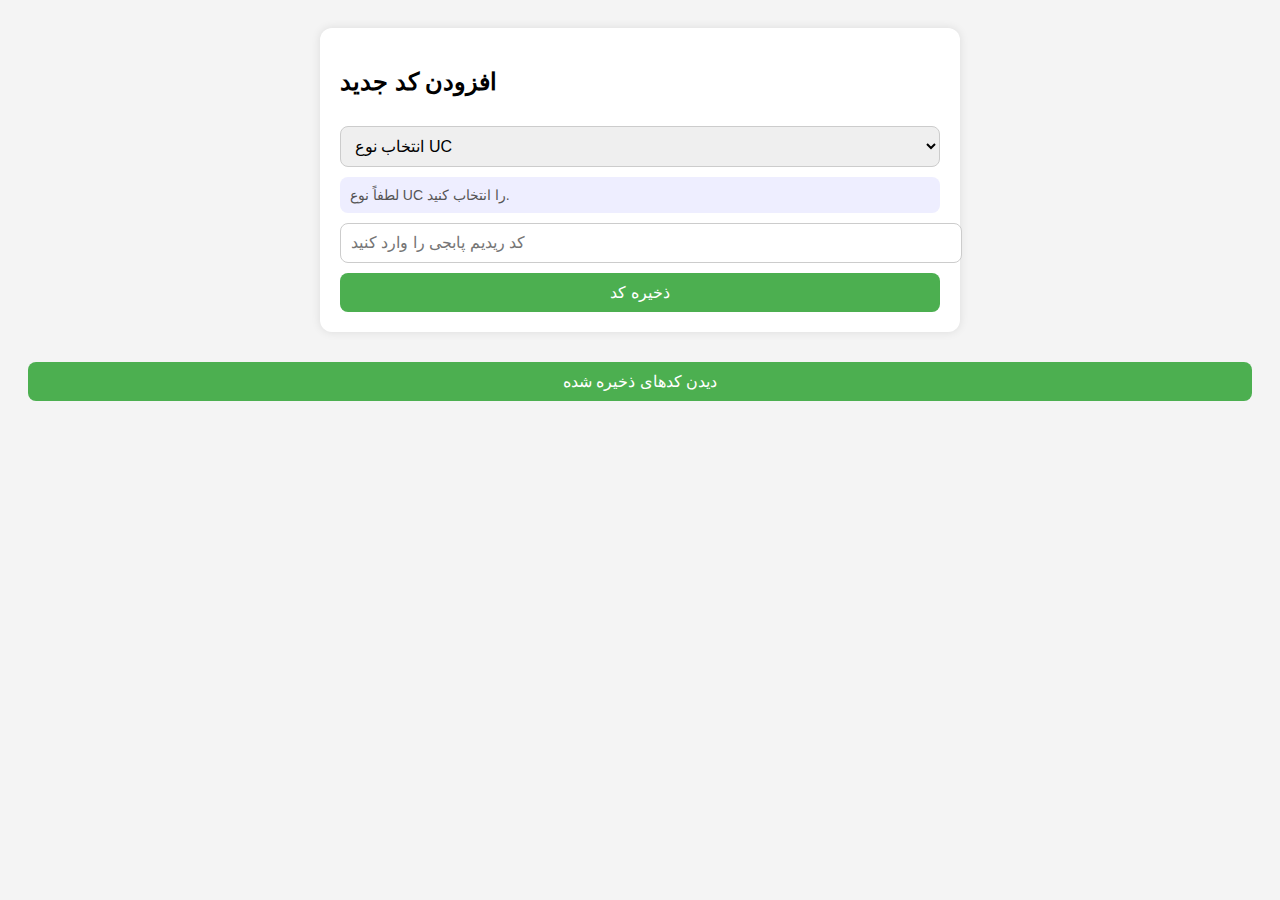
<file: index.html>
<!DOCTYPE html>
<html lang="fa">
<head>
  <meta charset="UTF-8" />
  <meta name="viewport" content="width=device-width, initial-scale=1.0"/>
  <title>ذخیره کد پابجی</title>
  <link rel="stylesheet" href="css/index-style.css" />
</head>
<body>
  <div class="container">
    <h2>افزودن کد جدید</h2>
    <select id="uc-type" onchange="updateDescription()">
      <option value="">انتخاب نوع UC</option>
      <option value="60">60 UC</option>
      <option value="325">325 UC</option>
      <option value="660">660 UC</option>
      <option value="1800">1800 UC</option>
      <option value="3850">3850 UC</option>
      <option value="8100">8100 UC</option>
    </select>
    <div class="description" id="description">لطفاً نوع UC را انتخاب کنید.</div>
    <input type="text" id="redeem-code" placeholder="کد ریدیم پابجی را وارد کنید" />
    <button onclick="saveCode()">ذخیره کد</button>
  </div>
  <div style="text-align: center; margin-top: 20px;">
    <button onclick="window.location.href='saved.html'">دیدن کدهای ذخیره شده</button>
  </div>
  
  <script src="js/index.js"></script>
</body>
</html>
</file>
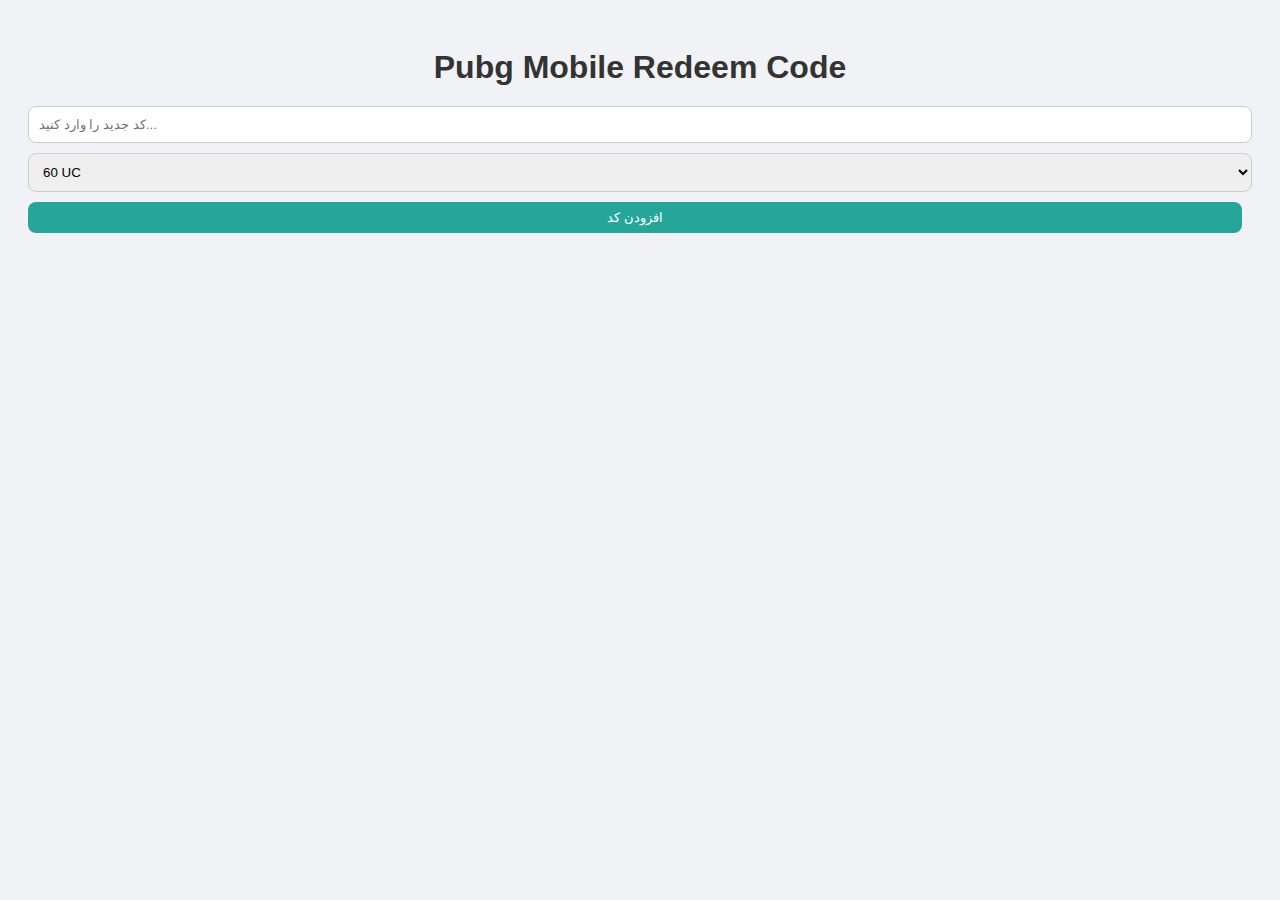
<file: Pubgredeem.html>
<!DOCTYPE html>
<html lang="fa">
<head>
  <meta charset="UTF-8">
  <title>Pubg Mobile Redeem Code</title>
  <style>
    body {
      background: #f0f2f5;
      font-family: "Vazirmatn", sans-serif;
      padding: 20px;
    }
    h1 {
      text-align: center;
      color: #333;
      margin-bottom: 20px;
    }
    #codeList {
      display: grid;
      gap: 20px;
    }
    .card {
      background: #e0f7e9;
      border: 1px solid #b2dfdb;
      padding: 20px;
      border-radius: 12px;
      box-shadow: 0 2px 8px rgba(0,0,0,0.1);
      transition: background 0.3s, transform 0.2s;
      position: relative;
    }
    .card.used {
      background: #ffebee;
      border: 1px solid #ef9a9a;
    }
    .card:hover {
      transform: scale(1.02);
    }
    .code {
      font-size: 20px;
      font-weight: bold;
      color: #444;
      user-select: none;
      margin-bottom: 10px;
    }
    .explanation {
      margin-top: 10px;
      font-size: 14px;
      color: #777;
    }
    button {
      background: #26a69a;
      border: none;
      padding: 8px 16px;
      color: white;
      border-radius: 8px;
      cursor: pointer;
      transition: background 0.3s;
      margin-right: 10px;
    }
    button:hover {
      background: #00796b;
    }
    .deleteBtn {
      background: #ef5350;
    }
    .deleteBtn:hover {
      background: #c62828;
    }
    #addForm {
      margin-bottom: 30px;
      display: flex;
      flex-direction: column;
      gap: 10px;
    }
    #addForm select, #addForm input {
      padding: 10px;
      border: 1px solid #ccc;
      border-radius: 8px;
    }
  </style>
</head>
<body>

<h1>Pubg Mobile Redeem Code</h1>

<div id="addForm">
  <input type="text" id="newCode" placeholder="کد جدید را وارد کنید...">
  <select id="ucAmount">
    <option value="60 UC">60 UC</option>
    <option value="325 UC">325 UC</option>
    <option value="660 UC">660 UC</option>
    <option value="1800 UC">1800 UC</option>
    <option value="3850 UC">3850 UC</option>
    <option value="8100 UC">8100 UC</option>
  </select>
  <button onclick="addCode()">افزودن کد</button>
</div>

<div id="codeList"></div>

<script>
  let codes = JSON.parse(localStorage.getItem("codes")) || [];

  function saveCodes() {
    localStorage.setItem("codes", JSON.stringify(codes));
  }

  function renderCodes() {
    const codeList = document.getElementById('codeList');
    codeList.innerHTML = "";
    codes.forEach((code, index) => {
      const card = document.createElement('div');
      card.className = 'card' + (code.used ? ' used' : '');
      
      const codeText = document.createElement('div');
      codeText.className = 'code';
      codeText.textContent = code.used ? code.realCode : '***************';
      card.appendChild(codeText);

      if (code.explanation) {
        const explanation = document.createElement('div');
        explanation.className = 'explanation';
        explanation.textContent = 'توضیحات: ' + code.explanation;
        card.appendChild(explanation);
      }

      const copyBtn = document.createElement('button');
      copyBtn.textContent = code.used ? 'استفاده شده' : 'برای استفاده کلیک کن';
      copyBtn.disabled = code.used;
      copyBtn.onclick = () => copyCode(index);
      card.appendChild(copyBtn);

      const deleteBtn = document.createElement('button');
      deleteBtn.textContent = 'حذف';
      deleteBtn.className = 'deleteBtn';
      deleteBtn.onclick = () => deleteCode(index);
      card.appendChild(deleteBtn);

      codeList.appendChild(card);
    });
  }

  function addCode() {
    const newCode = document.getElementById('newCode').value.trim();
    const ucAmount = document.getElementById('ucAmount').value;
    if (!newCode) {
      alert('لطفاً یک کد وارد کنید.');
      return;
    }
    codes.push({ realCode: newCode, amount: ucAmount, used: false, explanation: '' });
    saveCodes();
    renderCodes();
    document.getElementById('newCode').value = "";
  }

  function copyCode(index) {
    const explanation = prompt('لطفاً توضیحات را وارد کنید (مثلاً نام بازیکن و آیدی):');
    if (explanation === null || explanation.trim() === "") {
      alert('کپی لغو شد.');
      return;
    }
    navigator.clipboard.writeText(codes[index].realCode).then(() => {
      alert('کد کپی شد!');
      codes[index].used = true;
      codes[index].explanation = explanation.trim();
      saveCodes();
      renderCodes();
    });
  }

  function deleteCode(index) {
    if (confirm('آیا مطمئن هستید که می‌خواهید این کد را حذف کنید؟')) {
      codes.splice(index, 1);
      saveCodes();
      renderCodes();
    }
  }

  renderCodes();
</script>

</body>
</html>
</file>
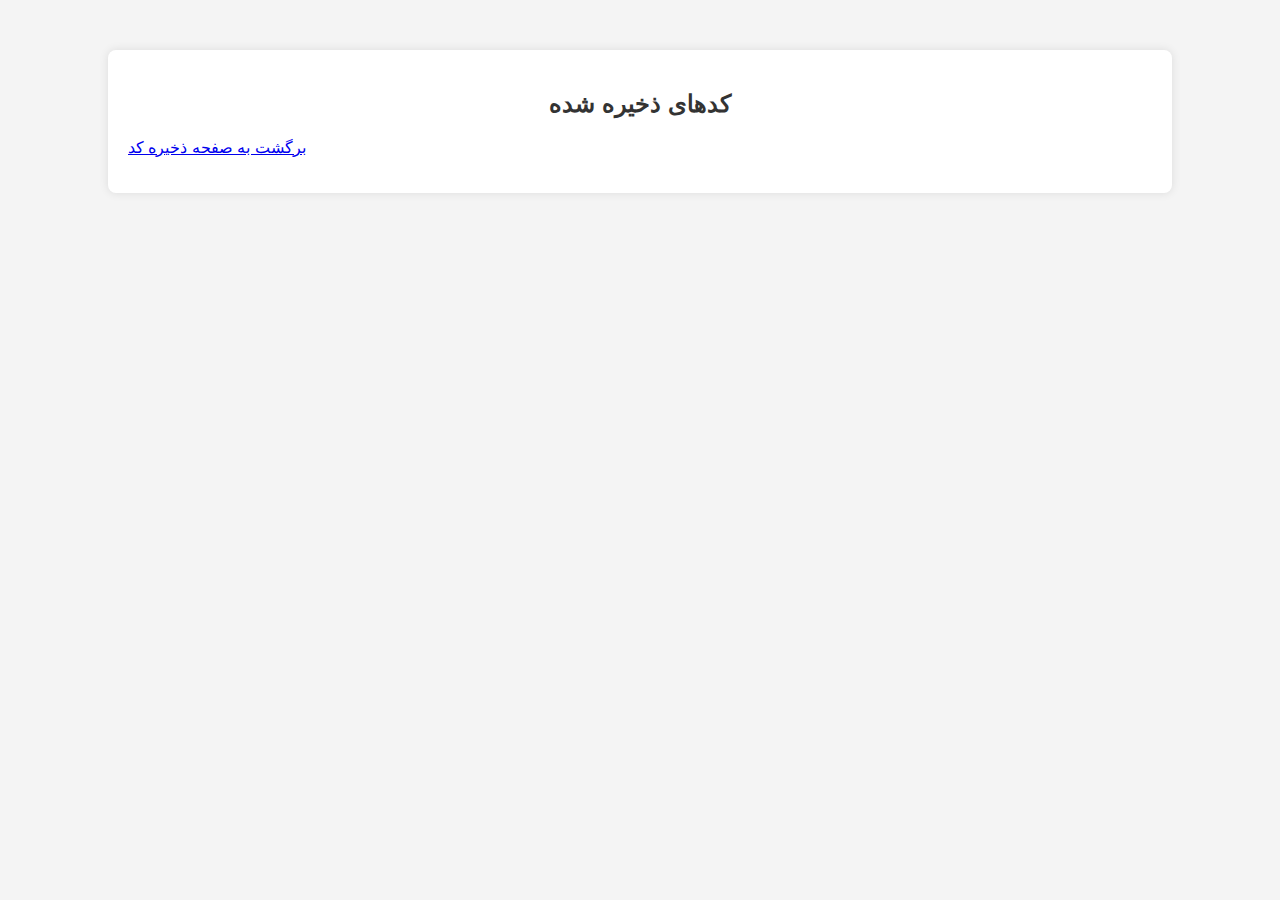
<file: saved-codes.html>
<!DOCTYPE html>
<html lang="fa">
<head>
  <meta charset="UTF-8">
  <meta name="viewport" content="width=device-width, initial-scale=1.0">
  <title>کدهای ذخیره شده</title>
  <style>
    body {
      font-family: Arial, sans-serif;
      background-color: #f4f4f4;
      margin: 0;
      padding: 0;
    }
    .container {
      width: 80%;
      margin: 50px auto;
      background-color: #fff;
      padding: 20px;
      border-radius: 8px;
      box-shadow: 0 0 10px rgba(0, 0, 0, 0.1);
    }
    h2 {
      text-align: center;
      color: #333;
    }
    .code-box {
      margin-bottom: 20px;
      padding: 15px;
      background-color: #eaeaea;
      border-radius: 8px;
    }
    .code-box .code {
      font-size: 18px;
      background-color: #ddd;
      padding: 10px;
      border-radius: 4px;
      margin: 5px 0;
    }
    .buttons button {
      padding: 10px 20px;
      background-color: #4CAF50;
      color: white;
      border: none;
      border-radius: 5px;
      cursor: pointer;
    }
    .buttons button:hover {
      background-color: #45a049;
    }
  </style>
</head>
<body>

<div class="container">
  <h2>کدهای ذخیره شده</h2>

  <div id="saved-codes"></div>

  <p><a href="index.html">برگشت به صفحه ذخیره کد</a></p>
</div>

<script>
  function displayCodes() {
    const savedCodes = JSON.parse(localStorage.getItem('codes')) || [];
    const codesContainer = document.getElementById('saved-codes');
    codesContainer.innerHTML = ''; // Clear previous data

    savedCodes.forEach((code, index) => {
      const codeBox = document.createElement('div');
      codeBox.classList.add('code-box');

      const codeText = document.createElement('div');
      codeText.classList.add('code');
      codeText.textContent = `کد: ${code.code}, نام: ${code.name}, آی‌دی: ${code.id}`;

      const buttons = document.createElement('div');
      buttons.classList.add('buttons');

      const copyButton = document.createElement('button');
      copyButton.textContent = 'کپی کردن';
      copyButton.onclick = () => copyCode(code.code);

      const deleteButton = document.createElement('button');
      deleteButton.textContent = 'حذف';
      deleteButton.onclick = () => deleteCode(index);

      buttons.appendChild(copyButton);
      buttons.appendChild(deleteButton);

      codeBox.appendChild(codeText);
      codeBox.appendChild(buttons);
      codesContainer.appendChild(codeBox);
    });
  }

  function copyCode(code) {
    navigator.clipboard.writeText(code)
      .then(() => alert('کد با موفقیت کپی شد!'))
      .catch(() => alert('خطا در کپی کردن کد.'));
  }

  function deleteCode(index) {
    const savedCodes = JSON.parse(localStorage.getItem('codes')) || [];
    savedCodes.splice(index, 1);
    localStorage.setItem('codes', JSON.stringify(savedCodes));
    displayCodes();
  }

  displayCodes(); // Display saved codes when the page loads
</script>

</body>
</html>
</file>
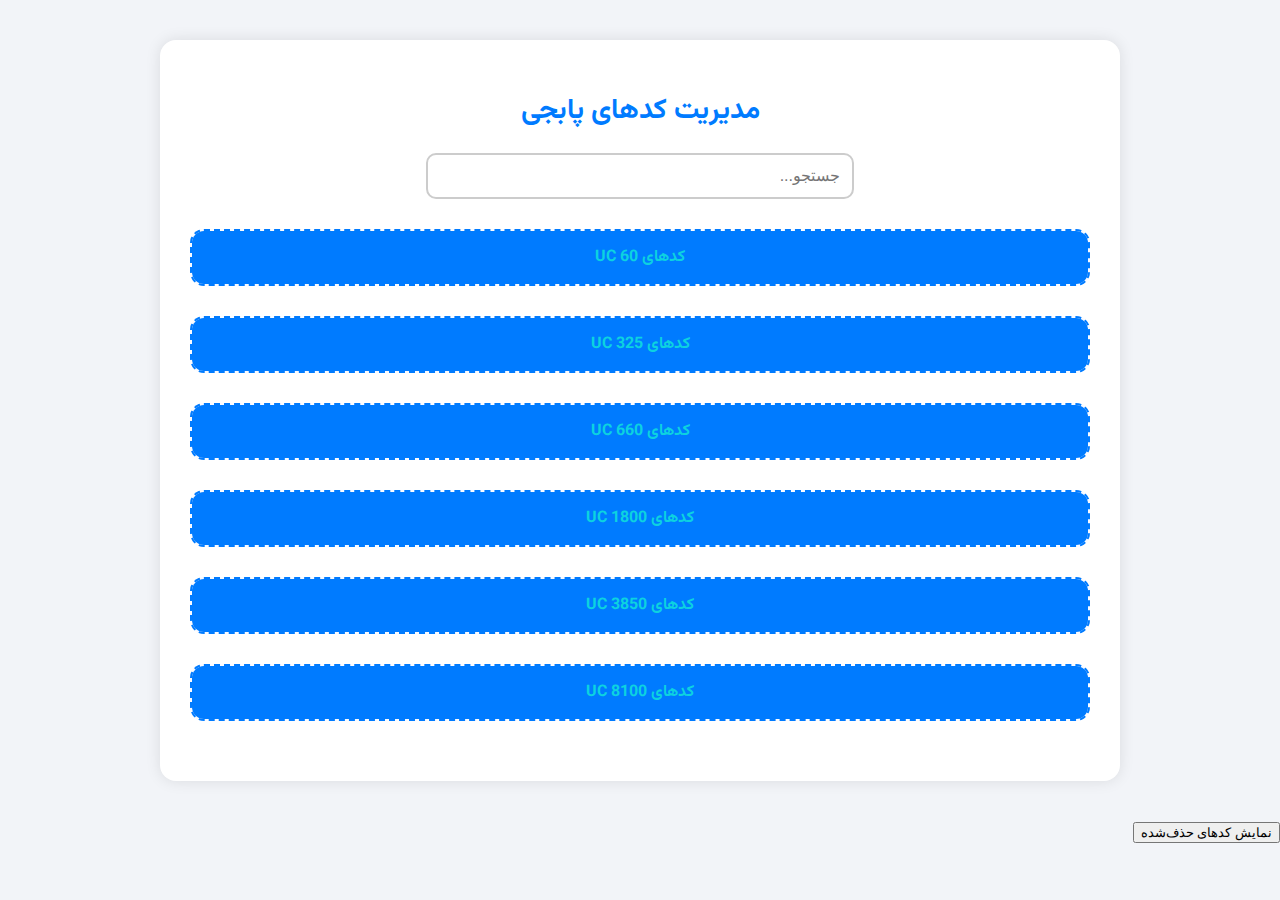
<file: saved.html>
<!DOCTYPE html>
<html lang="fa">
<head>
    <meta charset="UTF-8">
    <meta name="viewport" content="width=device-width, initial-scale=1.0">
    <title>مدیریت کدهای پابجی</title>
    <link rel="stylesheet" href="css/saved-style.css">
    <script src="js/display.js" defer></script>
</head>
<body>
 
  

    <div class="container">
        <header>
            <h1>مدیریت کدهای پابجی</h1>
            <input type="text" id="searchInput" placeholder="جستجو...">
        </header>

        <section id="saved-codes-container">
            <!-- کدها در اینجا بارگذاری می‌شوند -->
        </section>
    </div>


    <button id="show-deleted-codes-btn">نمایش کدهای حذف‌شده</button>
<div id="deleted-codes-container" style="display: none;"></div>


    <div class="alert-message" style="display: none;">
        کدی یافت نشد.
    </div>
</body>
</html>
</file>
<file: css/index-style.css>
body {
    font-family: Arial, sans-serif;
    background: #f4f4f4;
    padding: 20px;
  }
  .container {
    background: #fff;
    padding: 20px;
    border-radius: 12px;
    box-shadow: 0 0 10px rgba(0,0,0,0.1);
    max-width: 600px;
    margin: auto;
  }
  select, input, button {
    width: 100%;
    padding: 10px;
    margin-top: 10px;
    border-radius: 8px;
    border: 1px solid #ccc;
    font-size: 16px;
  }
  button {
    background: #4CAF50;
    color: white;
    border: none;
    cursor: pointer;
  }
  button:hover {
    background: #45a049;
  }
  .description {
    margin-top: 10px;
    font-size: 14px;
    color: #555;
    background: #eef;
    padding: 10px;
    border-radius: 8px;
  }
  .uc-box {
    margin-bottom: 20px;
    padding: 20px;
    border-radius: 10px;
    background: #fff;
    box-shadow: 0 0 10px rgba(0,0,0,0.1);
  }
  .uc-title {
    font-size: 20px;
    margin-bottom: 10px;
    color: #333;
  }
  .code-item {
    background: #e7f3ff;
    margin-bottom: 10px;
    padding: 10px;
    border-radius: 8px;
    display: flex;
    justify-content: space-between;
    align-items: center;
  }
  .used {
    background: #ffcdd2 !important;
  }
  .copy-btn {
    background: #4CAF50;
    color: #fff;
  }
  .mark-btn {
    background: #f44336;
    color: #fff;
  }
</file>
<file: css/saved-style.css>
@import url('https://fonts.googleapis.com/css2?family=Vazirmatn&display=swap');

body {
    font-family: 'Vazirmatn', sans-serif;
    margin: 0;
    padding: 0;
    background-color: #f2f4f8;
    direction: rtl;
    color: #333;
}

.container {
    max-width: 900px;
    margin: 40px auto;
    padding: 30px;
    background-color: #fff;
    border-radius: 16px;
    box-shadow: 0 0 15px rgba(0, 0, 0, 0.1);
}

header {
    text-align: center;
    margin-bottom: 30px;
}

header h1 {
    font-size: 28px;
    color: #007bff;
    margin-bottom: 20px;
}

#searchInput {
    width: 100%;
    max-width: 400px;
    padding: 12px;
    font-size: 16px;
    border: 2px solid #ccc;
    border-radius: 10px;
    transition: border-color 0.3s ease;
}

#searchInput:focus {
    border-color: #007bff;
    outline: none;
}

.uc-box {
    margin-bottom: 30px;
    border: 2px dashed #007bff;
    border-radius: 14px;
    background-color: #fafbff;
    overflow: hidden;
}

.uc-header {
    background-color: #007bff;
    color: rgb(13, 210, 224);
    padding: 14px;
    font-weight: bold;
    cursor: pointer;
    font-size: 16px;
    text-align: center;
    transition: background-color 0.3s ease;
}

.uc-header:hover {
    background-color: #0056b3;
}

.uc-box.opened .uc-header {
    background-color: #0056b3;
}

.uc-codes {
    padding: 20px;
    background-color: #e9c3c3;
    border-top: 1px solid #534949;
}

.code-entry {
  display: grid;
  grid-template-columns: repeat(4, 1fr); /* ۴ ستون مساوی */
  gap: 10px;
  background-color: #44c26e;
  border: 1px solid #ccc;
  border-radius: 10px;
  padding: 15px;
  margin-bottom: 15px;
  font-size: 14px;
  align-items: center;
}

.code-entry.used {
  background-color: #f36d4b;
  border-color: #924545;
}

.code-entry.copied:not(.used) {
  background-color: #f36363;
  border-color: #0984e3;
}

.code-entry.copied.used {
  background-color: #ffe6ff;
  border-color: #be2edd;
}


.code-cell {
  display: flex;
  flex-direction: column;
}

.code-cell strong {
  font-weight: bold;
  margin-bottom: 4px;
}

.actions {
  display: flex;
  flex-direction: column;
  gap: 6px;
  justify-content: center;
}

.actions button {
  background-color: #007bff;
  color: white;
  border: none;
  border-radius: 8px;
  padding: 6px 12px;
  cursor: pointer;
  font-size: 13px;
  transition: background-color 0.3s;
}

.actions button:hover {
  background-color: #0056b3;
}

@media (max-width: 768px) {
  .code-entry {
      grid-template-columns: repeat(2, 1fr); /* در موبایل، دو ستونه میشه */
  }
}




.alert-message {
    display: none;
    background-color: #ffe1e1;
    color: #d8000c;
    padding: 15px;
    border: 1px solid #d8000c;
    border-radius: 8px;
    text-align: center;
    font-weight: bold;
    max-width: 600px;
    margin: 30px auto;
}

@media (max-width: 600px) {
    .container {
        padding: 20px;
    }

    header h1 {
        font-size: 24px;
    }

    #searchInput {
        font-size: 14px;
    }

    .code-row {
        flex-direction: column;
        align-items: flex-start;
    }

    .actions {
        flex-direction: column;
        align-items: stretch;
    }
}
</file>
